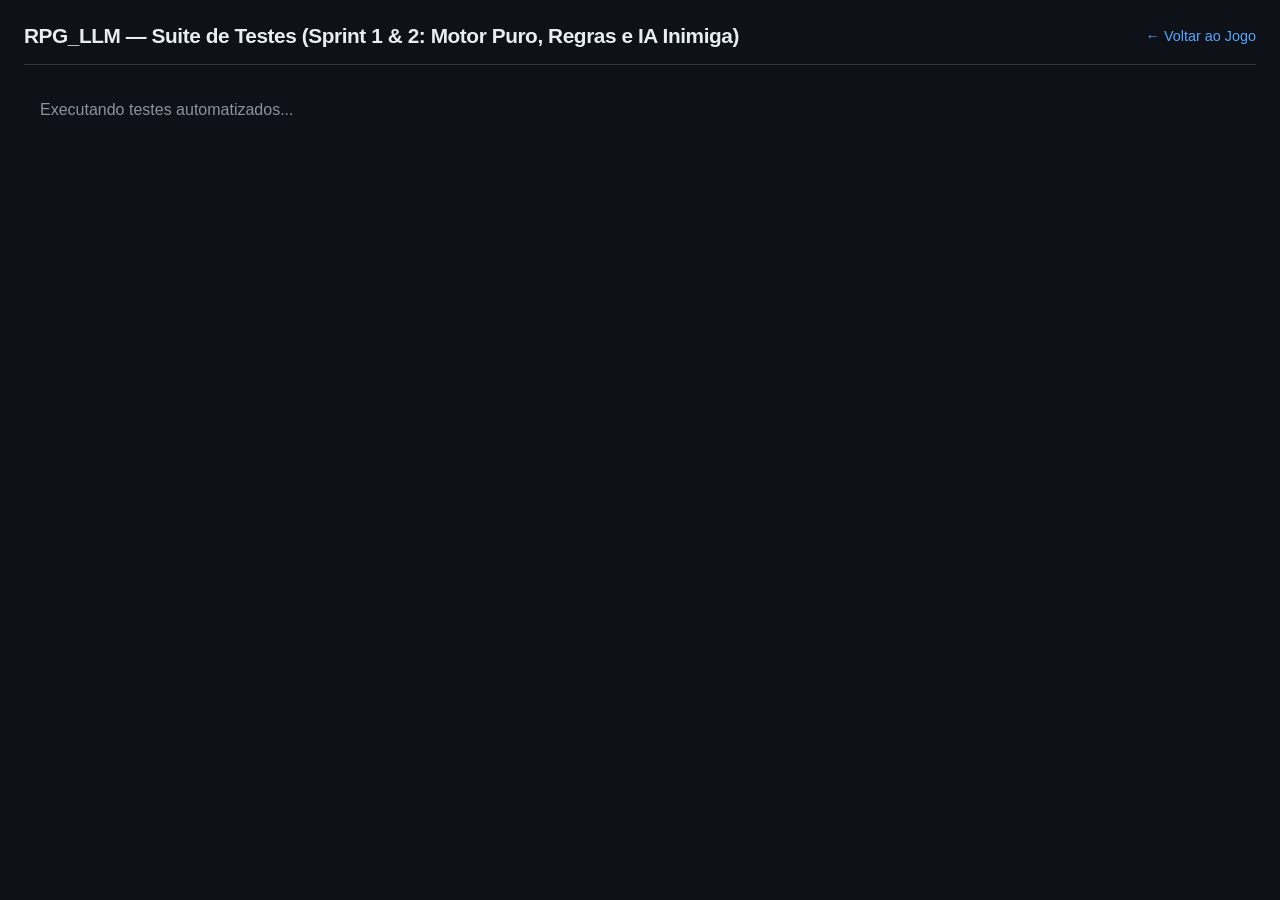
<file: tests/index.html>
<!DOCTYPE html>
<html lang="pt-BR">
<head>
  
  <meta charset="UTF-8" />
  <meta name="viewport" content="width=device-width, initial-scale=1.0" />
  <title>RPG_LLM — Suite de Testes (Sprint 4 Academic Evaluator & Benchmark)</title>
  <style>
    :root {
      --bg: #0e1117;
      --card-bg: #161b22;
      --header-bg: #1c2128;
      --border: #30363d;
      --text: #e6edf3;
      --text-muted: #8b949e;
      --pass-bg: #1b4728;
      --pass-text: #7ee787;
      --pass-icon: #3fb950;
      --fail-bg: #491818;
      --fail-text: #ff7b72;
      --fail-icon: #f85149;
    }

    body {
      background-color: var(--bg);
      color: var(--text);
      font-family: -apple-system, BlinkMacSystemFont, "Segoe UI", Roboto, Helvetica, Arial, sans-serif;
      padding: 24px;
      margin: 0;
    }

    .header {
      display: flex;
      justify-content: space-between;
      align-items: center;
      border-bottom: 1px solid var(--border);
      padding-bottom: 16px;
      margin-bottom: 20px;
    }

    h1 {
      margin: 0;
      font-size: 1.3rem;
      letter-spacing: -0.02em;
    }

    .back-link {
      color: #58a6ff;
      text-decoration: none;
      font-size: 0.9rem;
    }

    .back-link:hover {
      text-decoration: underline;
    }

    .summary-bar {
      display: flex;
      gap: 12px;
      margin-bottom: 24px;
      flex-wrap: wrap;
    }

    .pill {
      padding: 6px 14px;
      border-radius: 6px;
      font-weight: 600;
      font-size: 0.88rem;
    }

    .pill-pass {
      background-color: var(--pass-bg);
      color: var(--pass-text);
      border: 1px solid rgba(63, 185, 80, 0.25);
    }

    .pill-fail {
      background-color: var(--fail-bg);
      color: var(--fail-text);
      border: 1px solid rgba(248, 81, 73, 0.25);
    }

    .pill-total {
      background-color: var(--card-bg);
      color: var(--text);
      border: 1px solid var(--border);
    }

    .suite-card {
      background-color: var(--card-bg);
      border: 1px solid var(--border);
      border-radius: 8px;
      margin-bottom: 16px;
      overflow: hidden;
      box-shadow: 0 2px 4px rgba(0,0,0,0.2);
    }

    .suite-header {
      padding: 10px 16px;
      background-color: var(--header-bg);
      font-weight: 700;
      font-size: 0.95rem;
      border-bottom: 1px solid var(--border);
      color: var(--text);
    }

    .test-row {
      display: flex;
      justify-content: space-between;
      align-items: center;
      padding: 10px 16px;
      border-bottom: 1px solid #21262d;
      font-size: 0.88rem;
    }

    .test-row:last-child {
      border-bottom: none;
    }

    .test-name {
      display: flex;
      align-items: center;
      gap: 10px;
    }

    .icon-pass {
      color: var(--pass-icon);
      font-weight: bold;
    }

    .icon-fail {
      color: var(--fail-icon);
      font-weight: bold;
    }

    .test-time {
      color: var(--text-muted);
      font-size: 0.8rem;
      font-family: ui-monospace, SFMono-Regular, SF Mono, Menlo, monospace;
    }

    .error-msg {
      background-color: var(--fail-bg);
      color: var(--fail-text);
      padding: 10px 16px;
      font-family: ui-monospace, SFMono-Regular, SF Mono, Menlo, monospace;
      font-size: 0.82rem;
      white-space: pre-wrap;
      border-top: 1px solid rgba(248, 81, 73, 0.4);
    }
  </style>
</head>
<body>
  <div class="header">
    <h1>RPG_LLM — Suite de Testes (Sprint 1 & 2: Motor Puro, Regras e IA Inimiga)</h1>
    <a href="../index.html" class="back-link">← Voltar ao Jogo</a>
  </div>

  <div id="test-root">
    <div style="padding: 16px; color: var(--text-muted);">Executando testes automatizados...</div>
  </div>

  <script>
window.addEventListener("error", e => console.log("WINDOW_ERROR:", e.message, e.filename, e.lineno));
window.addEventListener("unhandledrejection", e => console.log("WINDOW_REJECTION:", e.reason?.message || e.reason));
</script>
<script type="module">
    import { run } from './runner.js';
    import './engine.test.js';
    import './rules.test.js';
    import './llm.test.js';
    import './fixtures.test.js';
    import './evaluator.test.js';
    import './finalPolish.test.js';
    import './floors.test.js';
    import './phase1Fixes.test.js';
    import './phase2Tactical.test.js';
    import './phase3AoE.test.js';

    const root = document.getElementById('test-root');
    const res = await run(root);
    window.__TEST_RES__ = res;
    console.log('TEST_RUN_DONE', JSON.stringify({ passed: res.passed, failed: res.failed, total: res.total }));
  </script>
</body>
</html>
</file>
